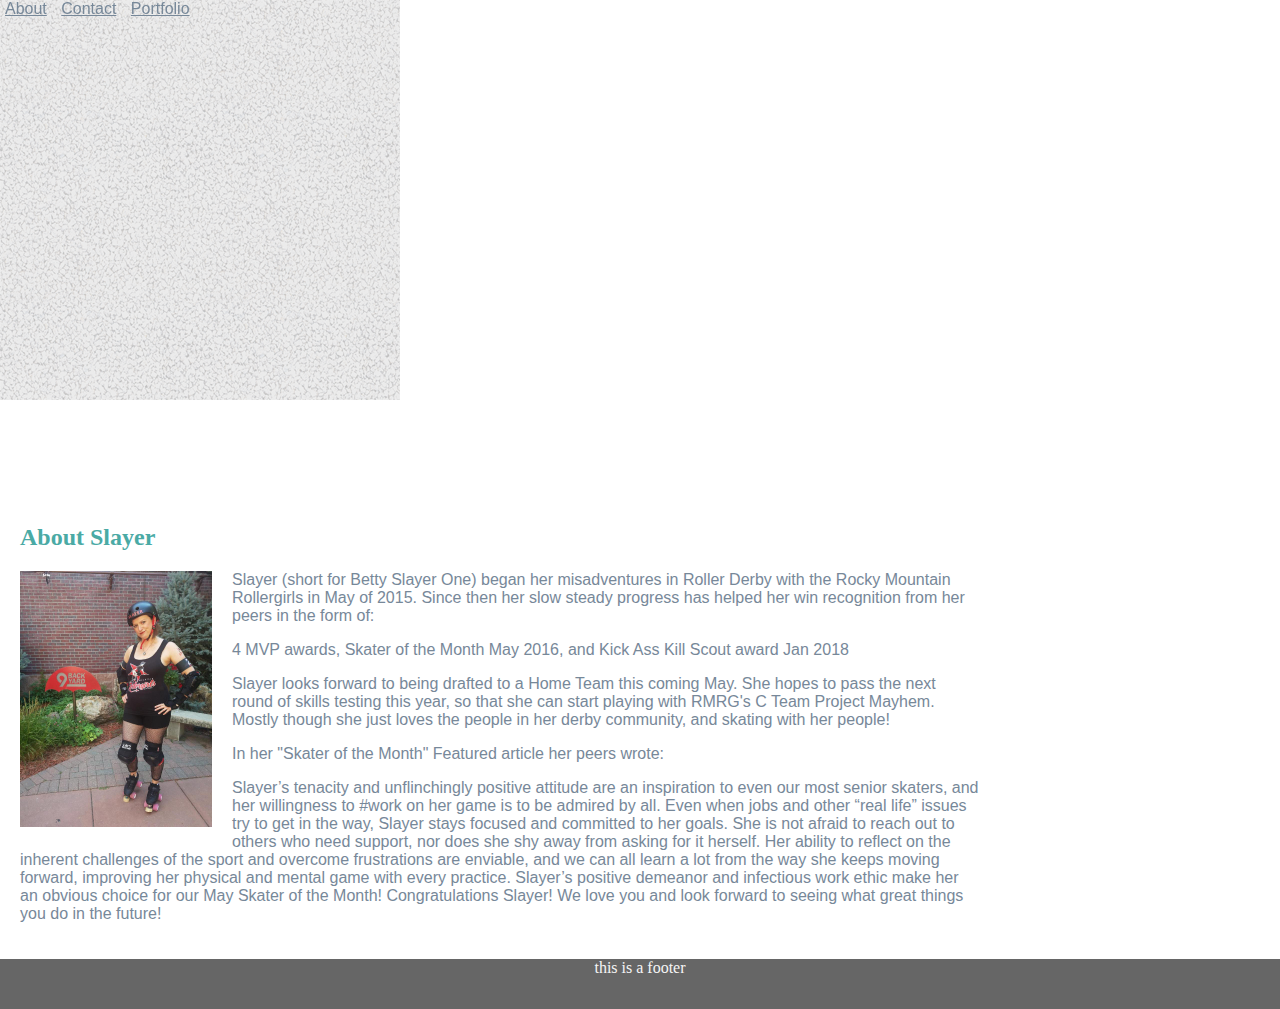
<file: index.html>
<!DOCTYPE html>
<html lang="en-us">

<head>
    <title>Gwen's Basic Portfolio Homework Assignment</title>
    <link rel="stylesheet" type="text/CSS" href="assets/css/style.css">
</head>

<body>
    <header>
            <h1>Meet Betty Slayer One</h1>
            <div class="TopNav">
            <a href="index.html"">About</a>
            <a href=" contact.html">Contact</a>
            <a href="portfolio.html">Portfolio</a>
        </div>
    </header>
    <div class="wrapper">
        <img src="assets/images/gravel.png" class="backgroundimage" alt="gravel background">
        
        <div class="clearfix">
             <div class="aboutme">

                <h2>About Slayer</h2>

                <img src="assets/images/Slayer9news.JPG" class="profimage" alt="Slayer Pic">

                <div class="profcontent">
                    <p>Slayer (short for Betty Slayer One) began her misadventures in Roller Derby with the Rocky Mountain
                    Rollergirls in May of 2015. Since then her slow steady progress has helped her win recognition from
                    her peers in the form of:</p>
                    <p>4 MVP awards, Skater of the Month May 2016, and Kick Ass Kill Scout award Jan 2018</p>
                    <p>Slayer looks forward to being drafted to a Home Team this coming May. She hopes to pass the next
                    round of skills testing this year, so that she can start playing with RMRG's C Team Project Mayhem.
                    Mostly though she just loves the people in her derby community, and skating with her people!</p>
                     <p>In her "Skater of the Month" Featured article her peers wrote:
                     <p>Slayer’s tenacity and unflinchingly positive attitude are an inspiration to even our most senior
                    skaters, and her willingness to #work on her game is to be admired by all. Even when jobs and
                    other “real life” issues try to get in the way, Slayer stays focused and committed to her goals.
                    She is not afraid to reach out to others who need support, nor does she shy away from asking for
                    it herself. Her ability to reflect on the inherent challenges of the sport and overcome
                    frustrations are enviable, and we can all learn a lot from the way she keeps moving forward,
                    improving her physical and mental game with every practice.
                    Slayer’s positive demeanor and infectious work ethic make her an obvious choice for our May
                    Skater of the Month! Congratulations Slayer! We love you and look forward to seeing what great
                    things you do in the future!</p>
                </div>
            </div>
        </div>
        
        <div class="push"></div>
    </div>
    <footer class="footer"> this is a footer</footer>

</body>
</file>
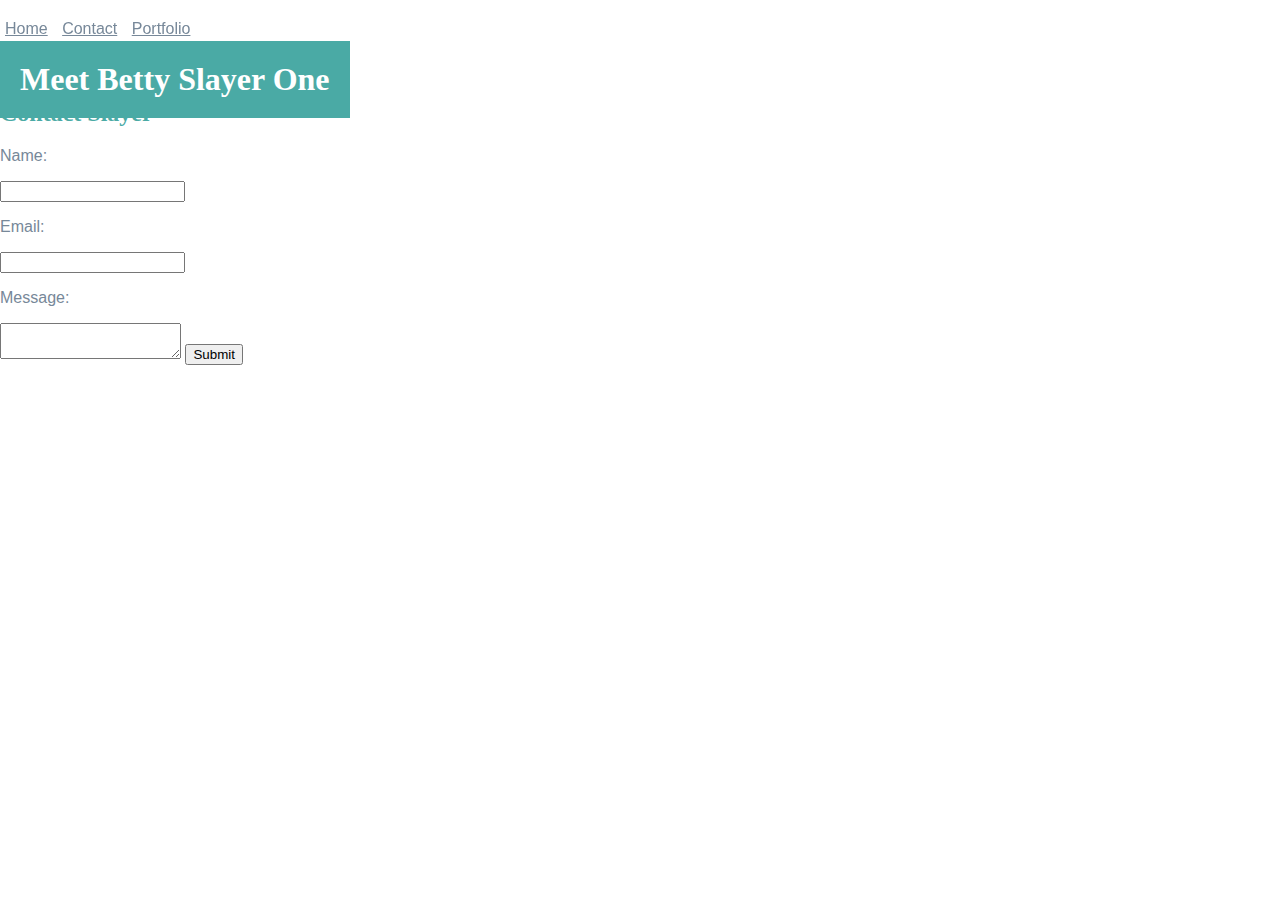
<file: contact.html>
<!DOCTYPE html>
<html lang="en-us">

<head>
    <title>Gwen's Basic Portfolio Homework Assignment</title>
    <link rel="stylesheet" type="text/CSS" href="assets/css/style.css">
</head>

<body>
<header>
    <h1>Meet Betty Slayer One</h1>
    <div class="TopNav">
            <a href="index.html"">Home</a>
            <a href="contact.html">Contact</a>
            <a href="portfolio.html">Portfolio</a>
    </div>
</header>

<div>

    <h2>Contact Slayer</h2>
    <form>
        <p>Name:</p>
        <input type="text" name="Name">
        <p>Email:</p>
        <input type="email" name="email">
        <p>Message:</p>
        <textarea></textarea>
        <input type="submit" name="submit.message">
    </form>
</div>
</body>
</file>
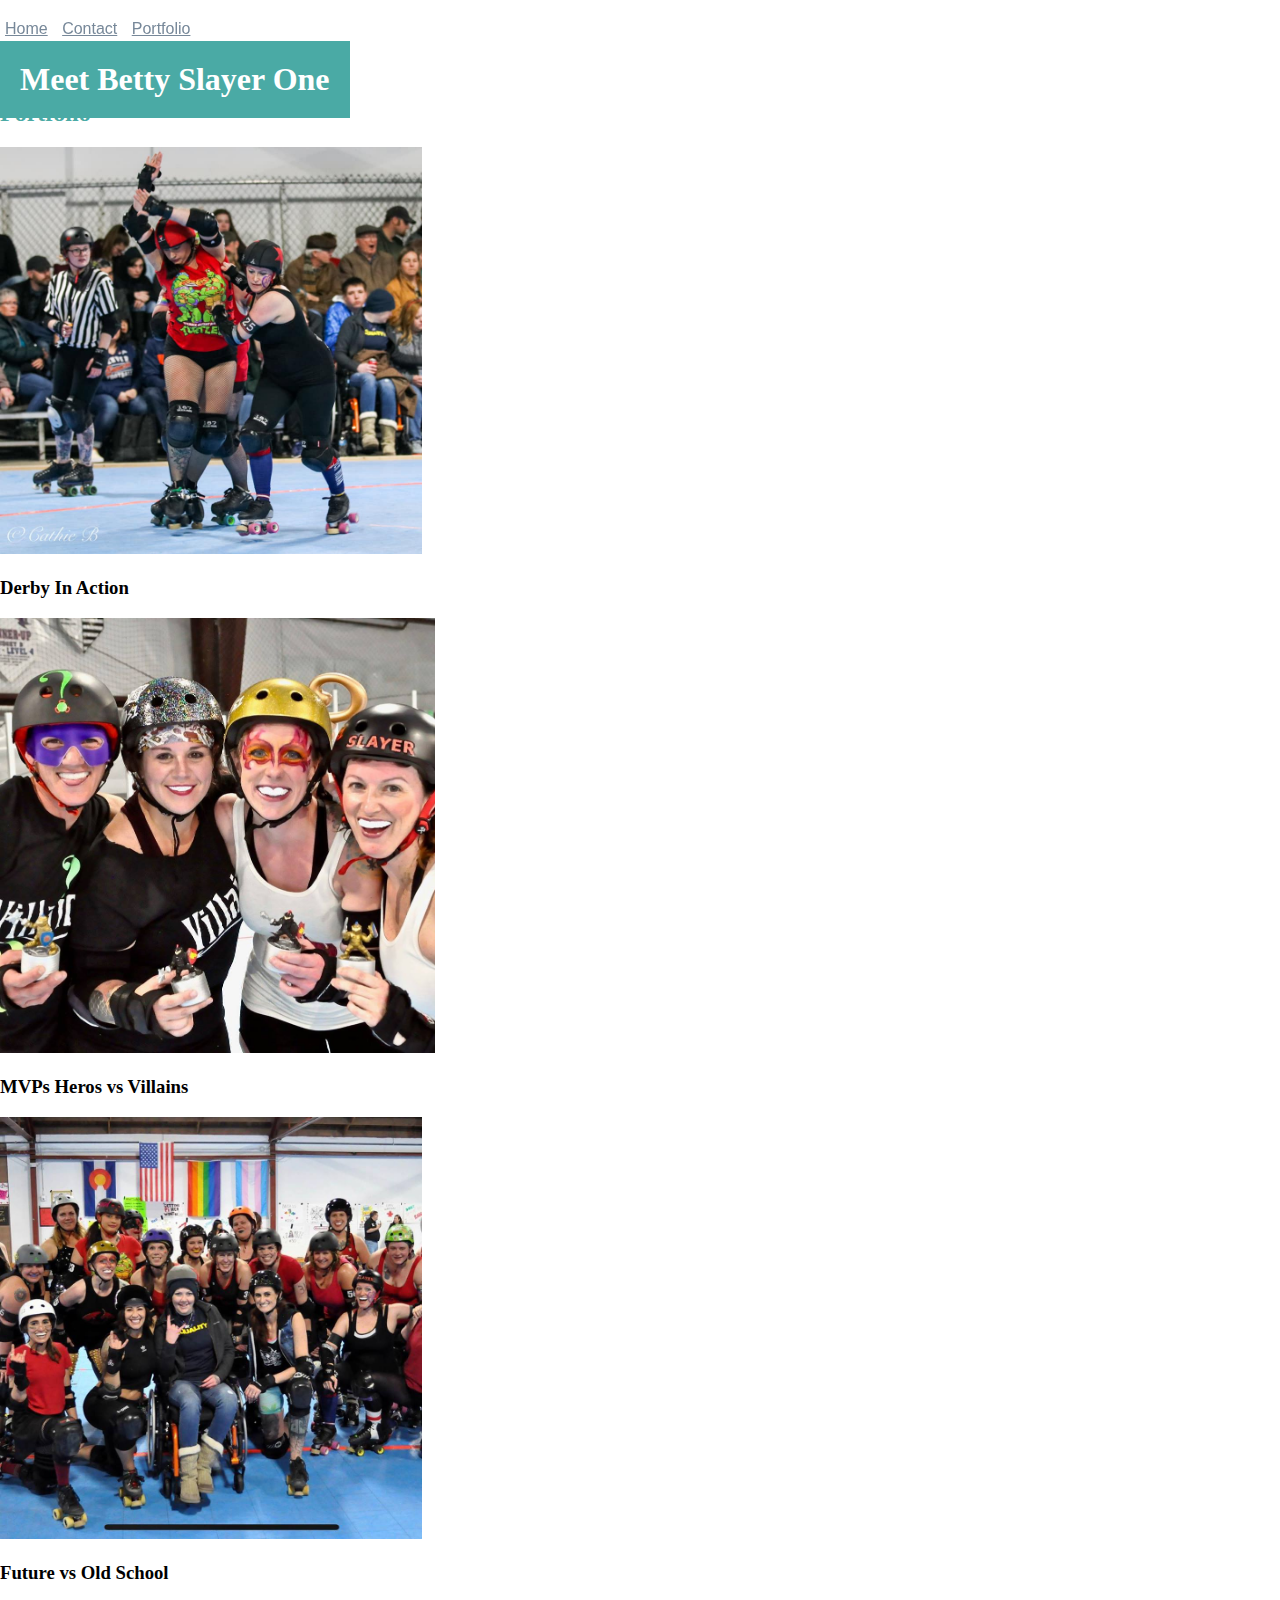
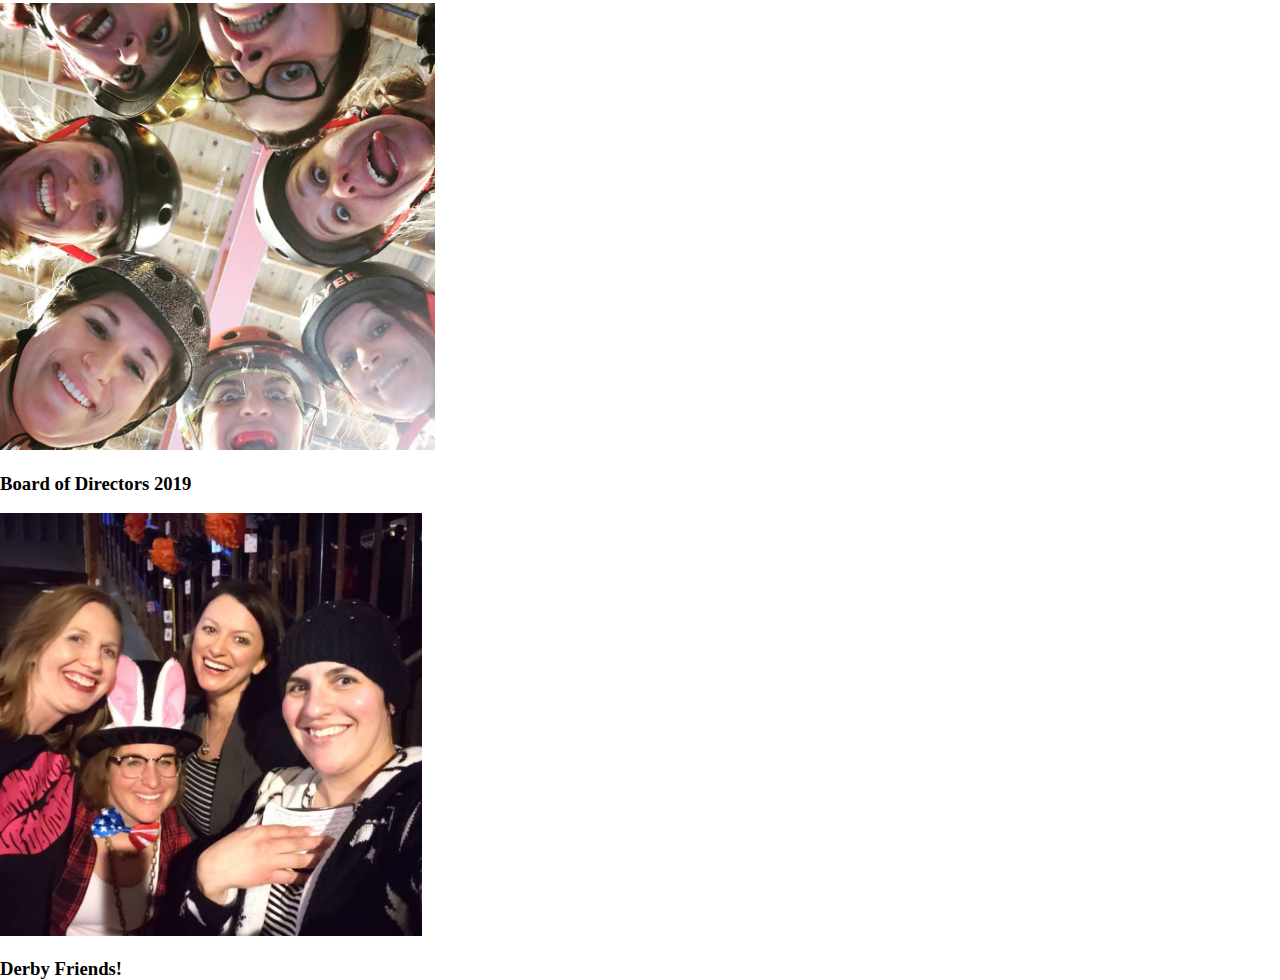
<file: portfolio.html>
<!DOCTYPE html>
<html lang="en-us">

<head>
    <title>Gwen's Basic Portfolio Homework Assignment</title>
    <link rel="stylesheet" type="text/CSS" href="assets/css/style.css">
</head>

<body>
        <header>
                <h1>Meet Betty Slayer One</h1>
                <div class="TopNav">
                        <a href="index.html"">Home</a>
                        <a href="contact.html">Contact</a>
                        <a href="portfolio.html">Portfolio</a>
                </div>
        </header>     
         
    <div>    
        <h2>Portfolio</h2>
        <img src="assets/images/SlayerInAction.jpg" class="portimage1" alt="Slayer in Action">
        <h3>Derby In Action</h3>
        <img src="assets/images/SlayerMVP.jpg" class="portimage2" alt="Slayer MVP">
        <h3>MVPs Heros vs Villains</h3>
        <img src="assets/images/SlayerTEAM.jpg" class="portimage1" alt="Slayer Team">
        <h3>Future vs Old School</h3>
        <img src="assets/images/SlayerBOD.jpg" class="portimage2" alt="Slayer and the BOD">
        <h3>Board of Directors 2019</h3>
        <img src="assets/images/SlayerFriends.jpg" class="portimage1" alt="Slayer and Friends">
        <h3>Derby Friends!<h3>
    </div>

</body>
</file>
<file: assets/css/style.css>
body {
    font-family: 'Arial', 'Helvetica Neue', Helvetica, sans-serif;
}

h1, h2, h3, footer {
    font-family: 'Georgia', Times, Times New Roman, serif;
}

h2 {
    padding: 80px 0px 0px 0px; 
    color: #4aaaa5
}

p, a {
    font-family: 'Arial', 'Helvetica Neue', Helvetica, sans-serif;
    color: lightslategray
    }

a {
    padding: 5px
}

.clearfix::after {
    content: "";
    display: block;
    clear: both
}

.TopNav {
    float: left;
    position: fixed;
    z-index: 20;

}

h1 {
    position: fixed;
    background-color: #4aaaa5;
    color: white;
    padding: 20px;
   margin-top: 0
    z-index: 30;
}


html, body {
    height: 100%;
    margin: 0;
  }
  .wrapper {
    min-height: 100%;
  
    /* Equal to height of footer */
    /* But also accounting for potential margin-bottom of last child */
    margin-bottom: -50px;
  }
  .footer,  .push {
    height: 50px;
    color:whitesmoke;
    text-align: center
  }
  .footer {
      background-color:#666666
  }


.backgroundimage {
   position: relative;
   z-index: 5;
}
.aboutme {
    float: left;
    width: 960px;
    padding: 20px;
    position: relative;
    z-index: 40;
}

.profimage {
    width: 20%;
    height: 30%;
    float: left;
    margin: 0px 20px 20px 0px
}

.portimage1 {
    width: 33%;
    height: 20%;
}

.portimage2 {
    width: 34%;
    height: 20%
}

.profcontent {
    
    
}
</file>
